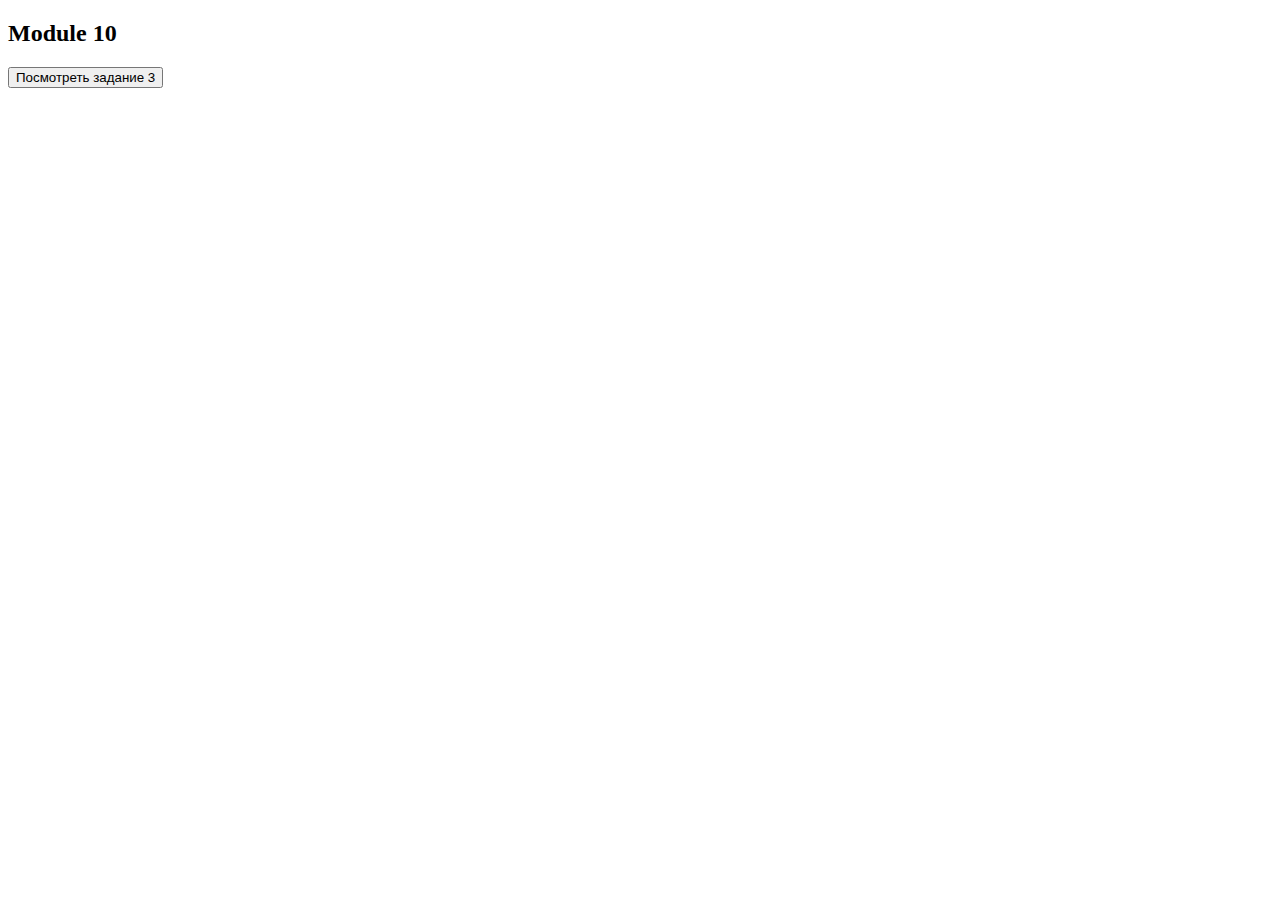
<file: index.html>
<!DOCTYPE html>
<html lang="en">
<head>
    <meta charset="UTF-8">
    <title>Title</title>
</head>
<body>
    <h2>Module 10</h2>
    <div class="header">
        <a href="task3.html" ><button class="btn j-btn-send">Посмотреть задание 3</button></a>
    </div>
</body>
</html>
</file>
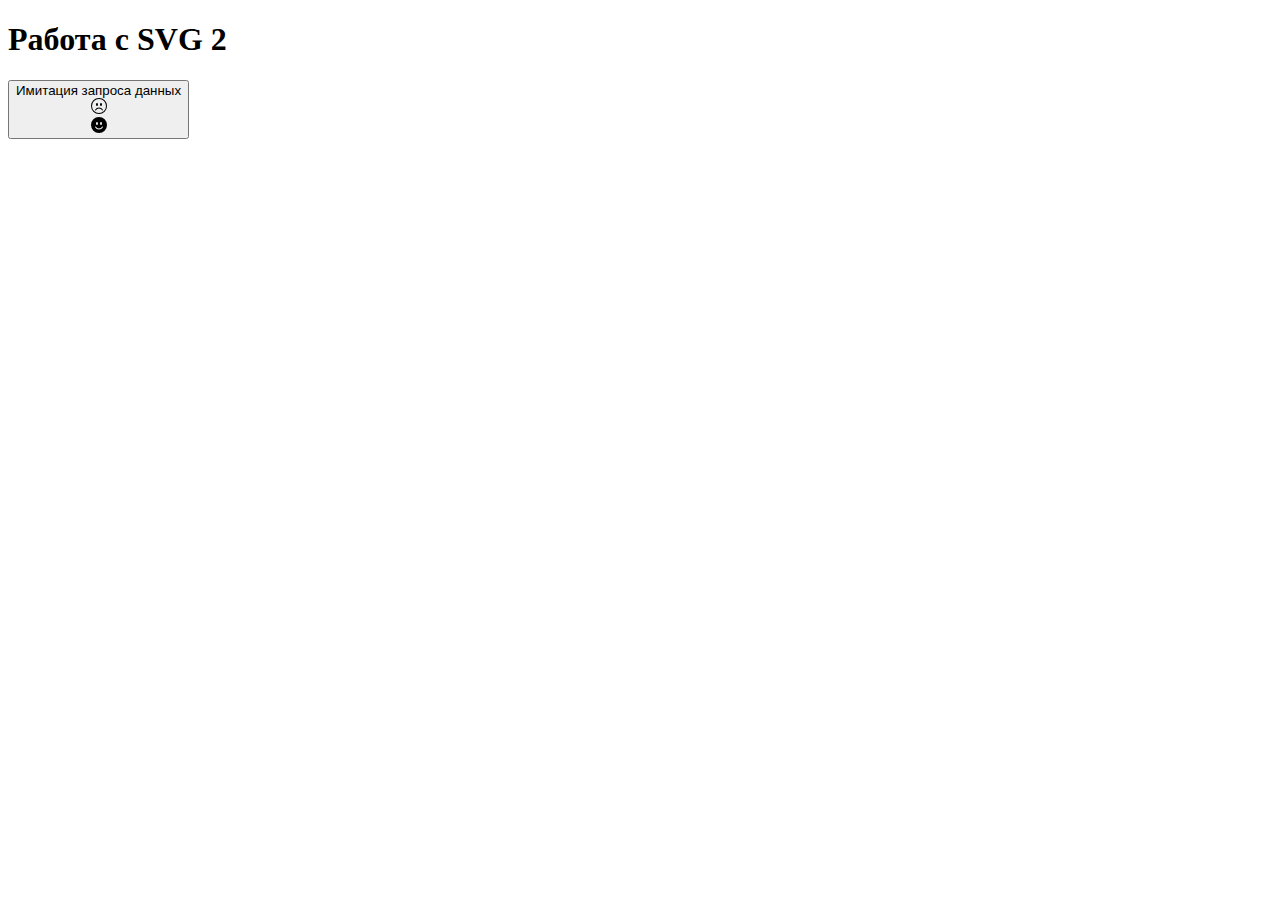
<file: task1.html>
<!DOCTYPE html>
<html lang="en">
<head>
    <meta charset="UTF-8">
    <title>task1</title>
</head>
<body>
    <h1>Работа с SVG 2</h1>

    <button class="btn j-btn-test">
        <div class="btn_text">Имитация запроса данных</div>

        <div class="btn_icon active">
            <!--   начало вставки SVG иконки   -->
            <svg xmlns="http://www.w3.org/2000/svg" width="16" height="16" fill="currentColor" class="bi bi-emoji-frown" viewBox="0 0 16 16">
                <path d="M8 15A7 7 0 1 1 8 1a7 7 0 0 1 0 14zm0 1A8 8 0 1 0 8 0a8 8 0 0 0 0 16z"/>
                <path d="M4.285 12.433a.5.5 0 0 0 .683-.183A3.498 3.498 0 0 1 8 10.5c1.295 0 2.426.703 3.032 1.75a.5.5 0 0 0 .866-.5A4.498 4.498 0 0 0 8 9.5a4.5 4.5 0 0 0-3.898 2.25.5.5 0 0 0 .183.683zM7 6.5C7 7.328 6.552 8 6 8s-1-.672-1-1.5S5.448 5 6 5s1 .672 1 1.5zm4 0c0 .828-.448 1.5-1 1.5s-1-.672-1-1.5S9.448 5 10 5s1 .672 1 1.5z"/>
            </svg>

            <!--   конец вставки SVG иконки   -->
        </div>

        <div class="btn_icon">
            <!--   начало вставки SVG иконки   -->
            <svg xmlns="http://www.w3.org/2000/svg" width="16" height="16" fill="currentColor" class="bi bi-emoji-smile-fill" viewBox="0 0 16 16">
                <path d="M8 16A8 8 0 1 0 8 0a8 8 0 0 0 0 16zM7 6.5C7 7.328 6.552 8 6 8s-1-.672-1-1.5S5.448 5 6 5s1 .672 1 1.5zM4.285 9.567a.5.5 0 0 1 .683.183A3.498 3.498 0 0 0 8 11.5a3.498 3.498 0 0 0 3.032-1.75.5.5 0 1 1 .866.5A4.498 4.498 0 0 1 8 12.5a4.498 4.498 0 0 1-3.898-2.25.5.5 0 0 1 .183-.683zM10 8c-.552 0-1-.672-1-1.5S9.448 5 10 5s1 .672 1 1.5S10.552 8 10 8z"/>
            </svg>

            <!--   конец вставки SVG иконки   -->
        </div>
    </button>
</body>
</html>
</file>
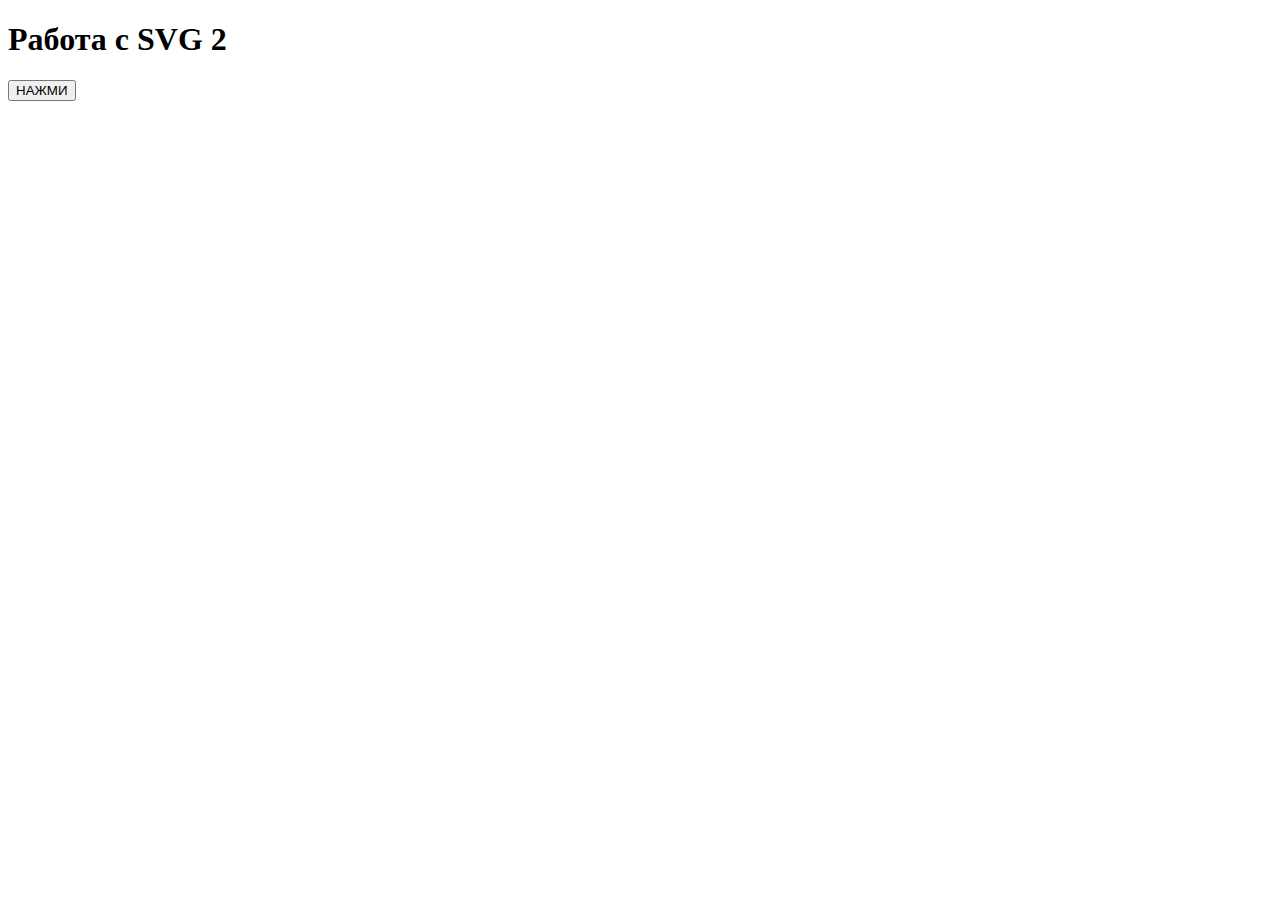
<file: task2.html>
<!DOCTYPE html>
<html lang="en">
<head>
    <meta charset="UTF-8">
    <title>task1</title>
</head>
<body>
<h1>Работа с SVG 2</h1>

<button class="btn j-btn-test">
    <div class="btn_text">НАЖМИ</div>
</button>
</body>
</html>
</file>
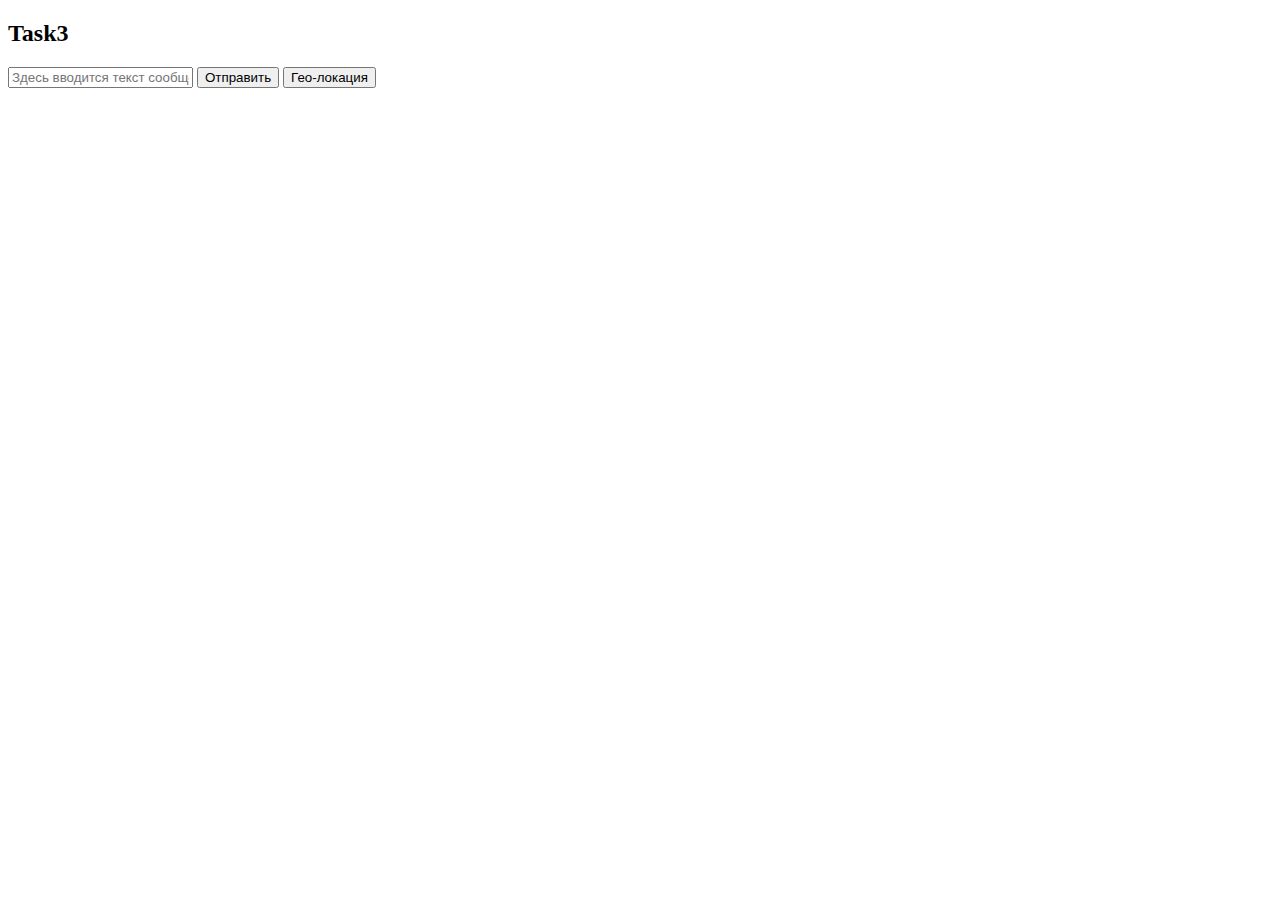
<file: task3.html>
<!DOCTYPE html>
<html lang="en">
<head>
    <meta charset="UTF-8">
    <title>Task3</title>
</head>
<body>
    <h2>Task3</h2>
    <div class="header">
        <input class="inp" type="text" name="input" placeholder="Здесь вводится текст сообщение">
        <button class="btn j-btn-send">Отправить</button>
        <button class="btn j-btn-geo">Гео-локация</button>
    </div>
    <div id="output"></div>
</body>
</html>
</file>
